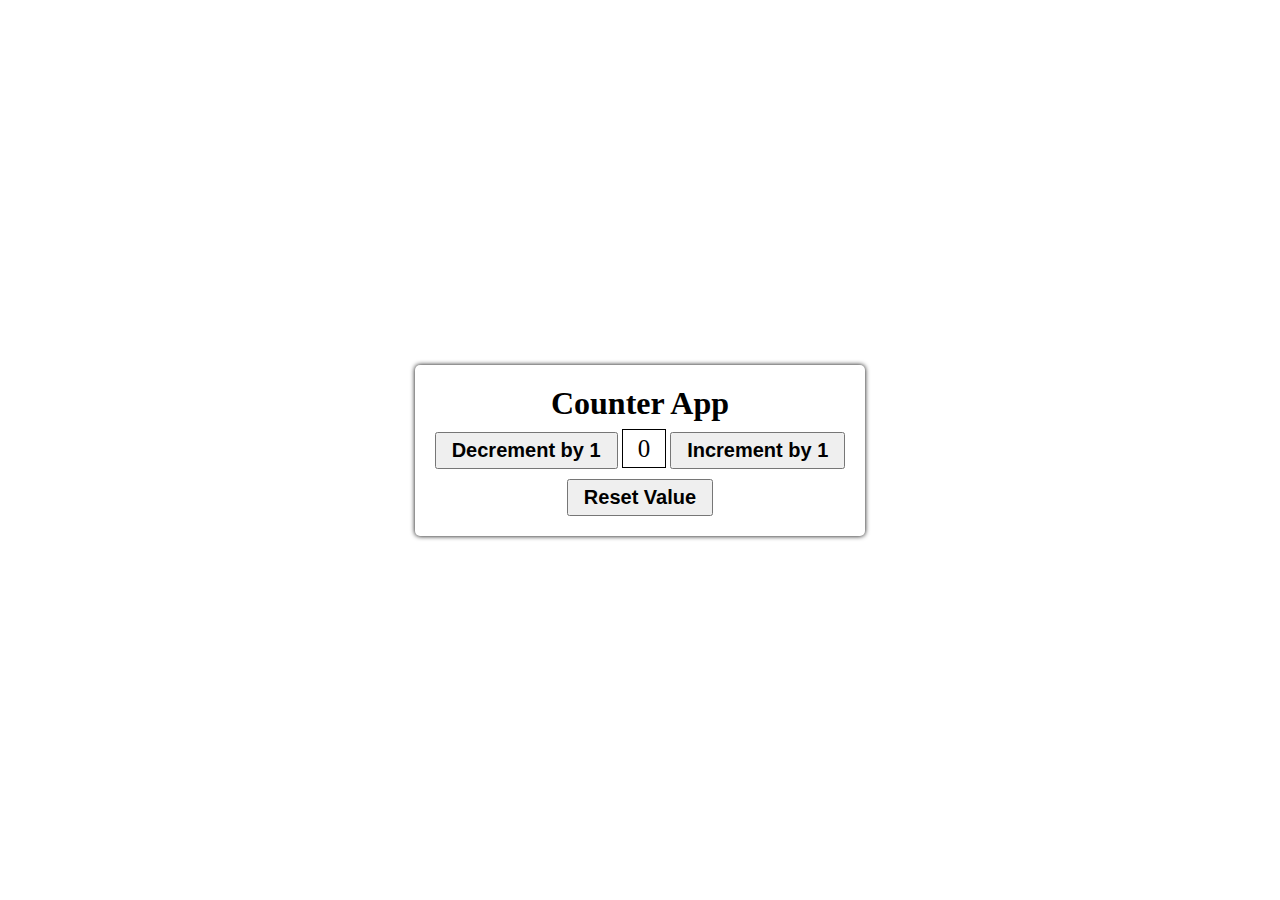
<file: Dom Assignment/counter app/index.html>
<!DOCTYPE html>
<html lang="en">
<head>
    <meta charset="UTF-8">
    <meta name="viewport" content="width=device-width, initial-scale=1.0">
    <title>Counter App</title>
    <link rel="stylesheet" href="./style.css">
</head>
<body>
    <div class="container">
        <h1>Counter App</h1>
        <div>
            <button id="decrement-btn">Decrement by 1</button>
            <span id="display-value">0</span>
            <button id="increment-btn">Increment by 1</button>
        </div>

        <!-- button to reset the value -->
        <button id="reset-btn">Reset Value</button>
    </div>
</body>
<!-- adding js file -->
<script src="./script.js"></script>
</html>
</file>
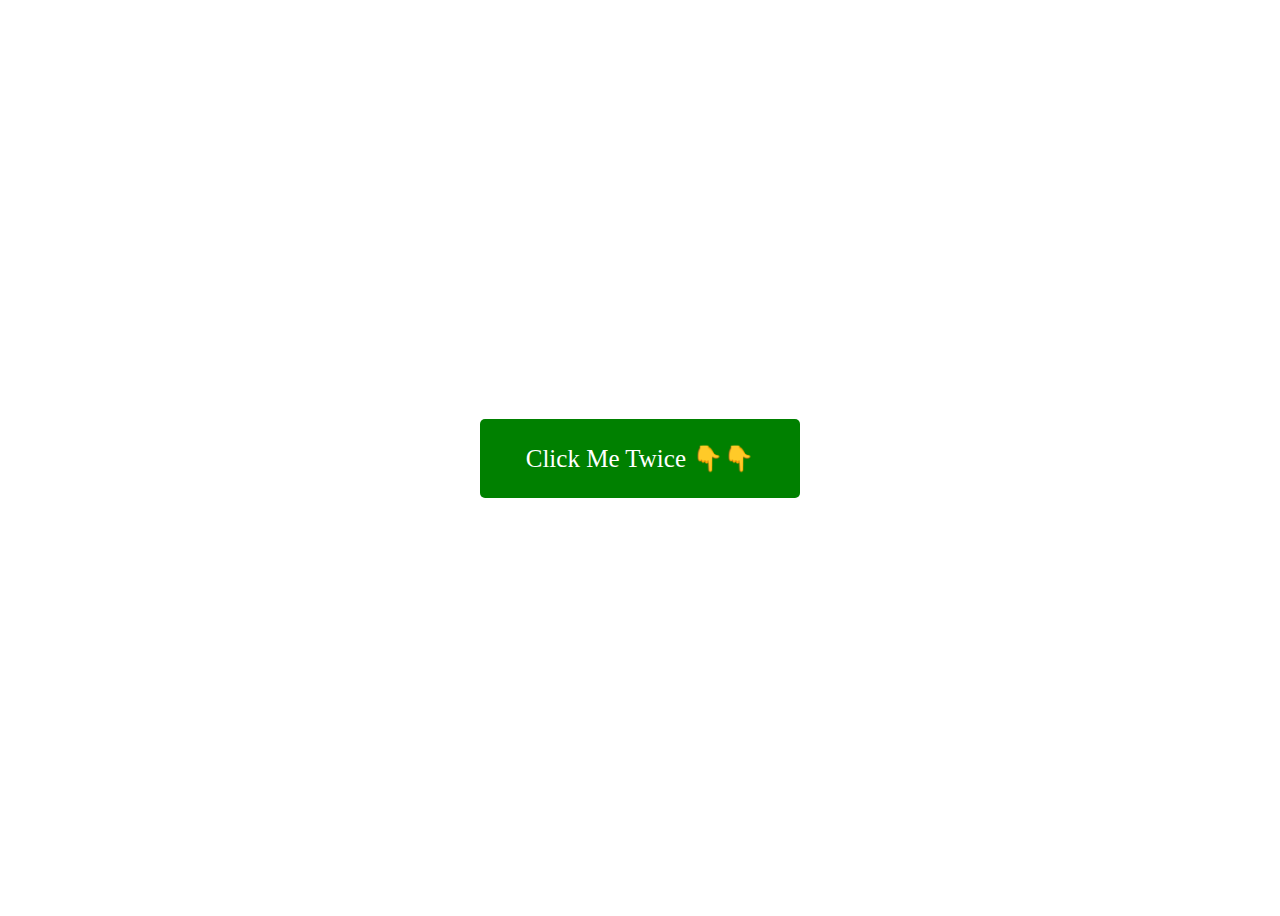
<file: Dom Assignment/Event listener project/DoubleClick/index.html>
<!DOCTYPE html>
<html lang="en">
<head>
    <meta charset="UTF-8">
    <meta name="viewport" content="width=device-width, initial-scale=1.0">
    <title>On Double click</title>
    <link rel="stylesheet" href="./style.css">
</head>
<body>
    <div id="box">
        <p class="clickMe">Click Me Twice 👇👇</p>
    </div>
</body>
<script src="./script.js"></script>
</html>
</file>
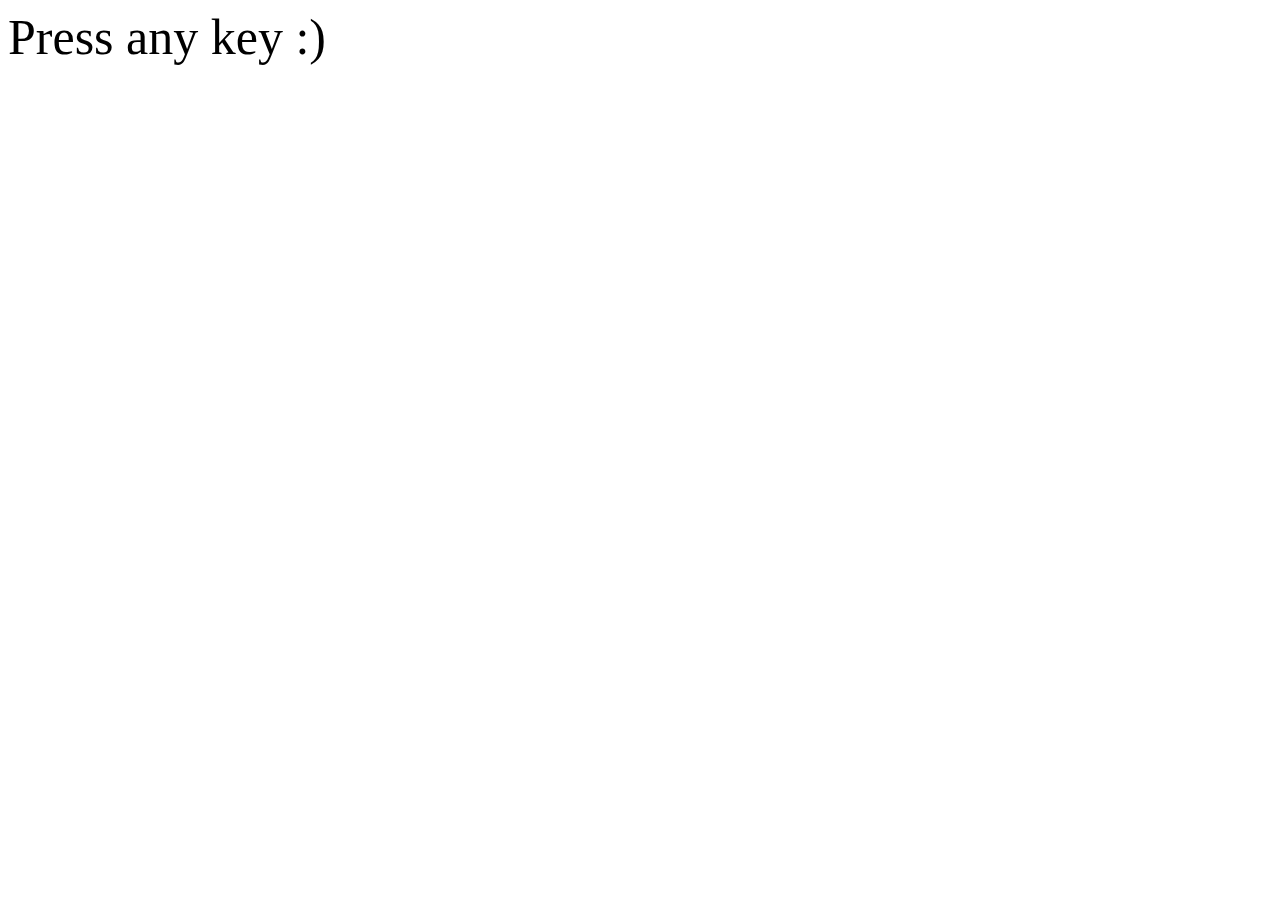
<file: Dom Assignment/Event listener project/keydown-keyup/index.html>
<!DOCTYPE html>
<html lang="en">
<head>
    <meta charset="UTF-8">
    <meta http-equiv="X-UA-Compatible" content="IE=edge">
    <meta name="viewport" content="width=device-width, initial-scale=1.0">
    <title>keyDown</title>
    <link rel="stylesheet" href="style.css">
</head>
<body>
    <div id="container">
        <div id="display">Press any key :)</div>
    </div>  
    <script src="script.js"></script>
</body>
</html>
</file>
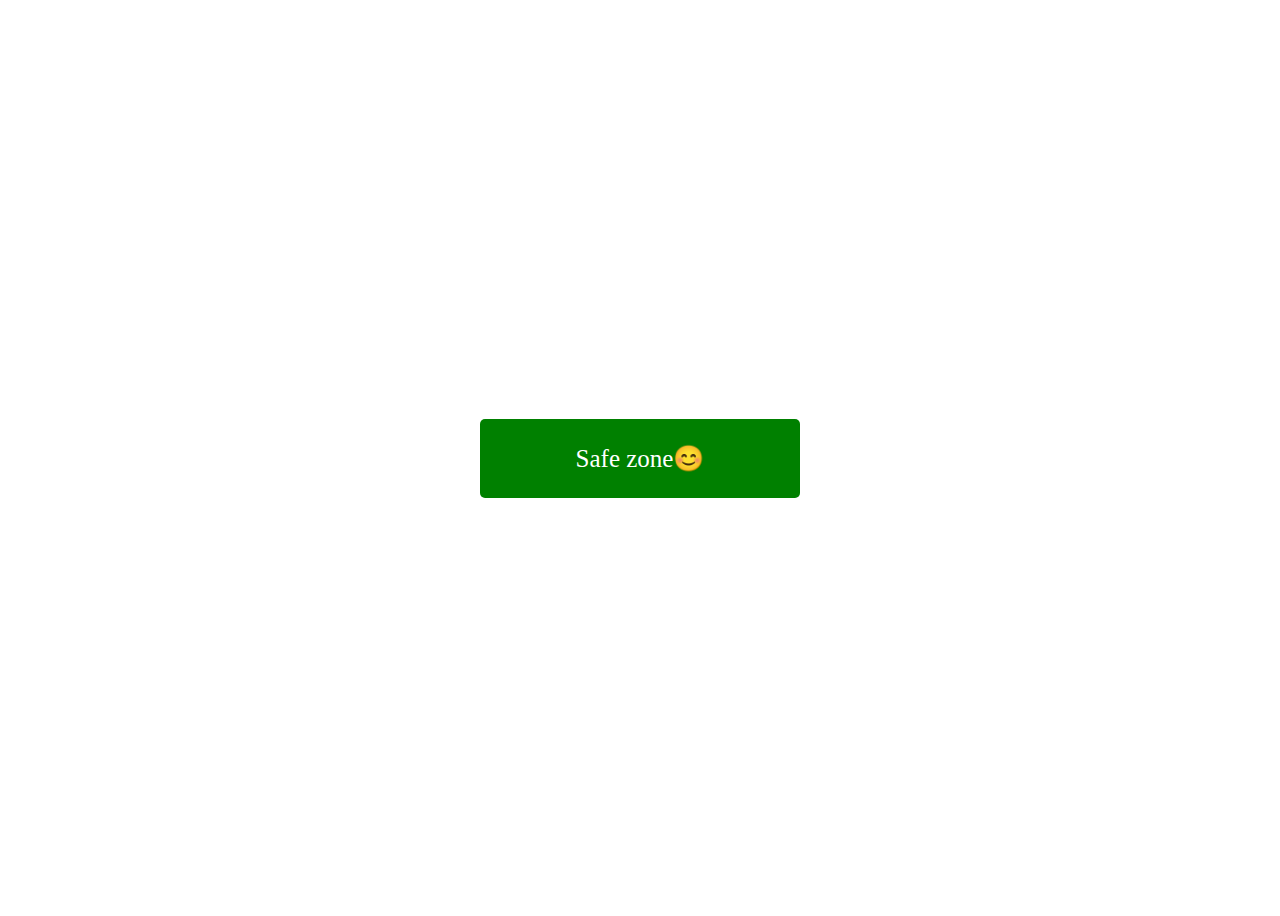
<file: Dom Assignment/Event listener project/mouse out/index.html>
<!DOCTYPE html>
<html lang="en">
<head>
    <meta charset="UTF-8">
    <meta name="viewport" content="width=device-width, initial-scale=1.0">
    <title>Mouse out event listener</title>
    <style>
        body{
            height: 100vh;
            display: flex;
            align-items: center;
            justify-content: center;
        }
        #box{
            width: 20rem;
            background-color: green;
            cursor: pointer;
            color: white;
            text-align: center;
            font-size: 25px;
            border-radius: 5px;
        }
    </style>
</head>
<body>
    <div id="box">
        <p class="clickme">Safe zone😊</p>
    </div>
</body>
<script>
    const boxElement = document.getElementById("box")

    boxElement.addEventListener("mouseout",function (){
        alert("you are in the safe zone 😊👍")
    })
</script>
</html>
</file>
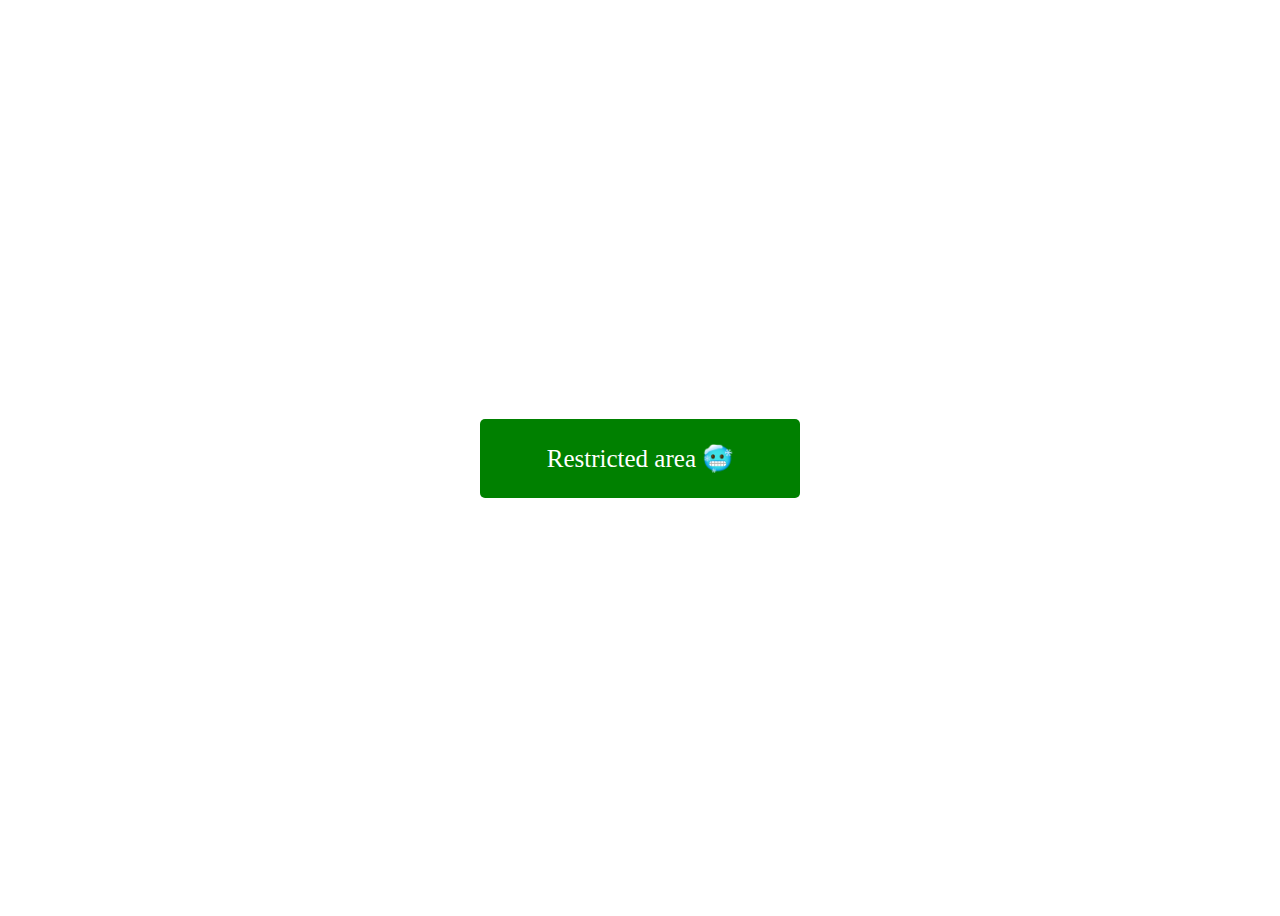
<file: Dom Assignment/Event listener project/MouseOver/index.html>
<!DOCTYPE html>
<html lang="en">
<head>
    <meta charset="UTF-8">
    <meta name="viewport" content="width=device-width, initial-scale=1.0">
    <title>Mouseover event listener</title>
    <link rel="stylesheet" href="./style.css">
</head>
<body>
    <div id="box">
        <p class="clickme">Restricted area 🥶</p>
    </div>
</body>
<script src="./script.js"></script>
</html>
</file>
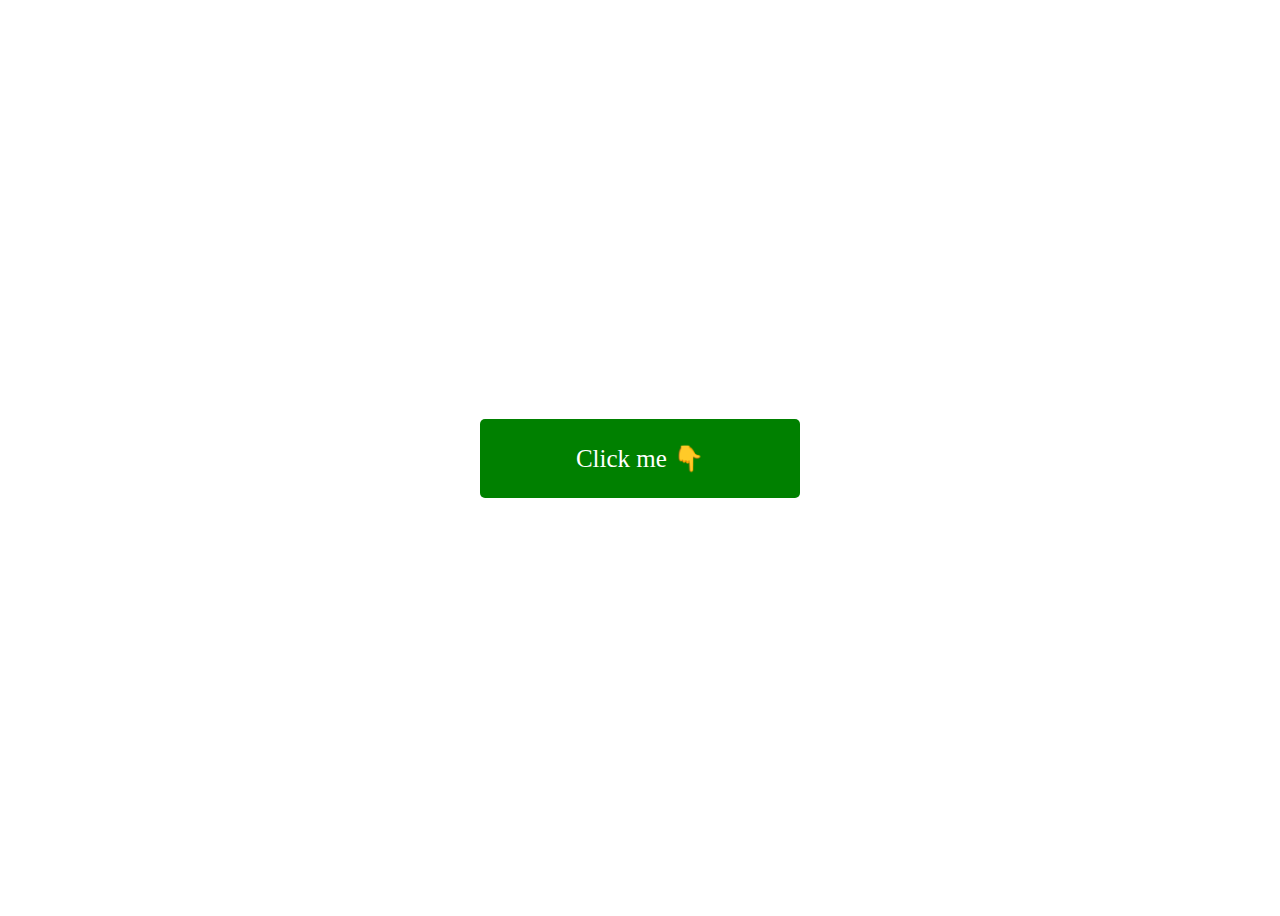
<file: Dom Assignment/Event listener project/onclick/index.html>
<!DOCTYPE html>
<html lang="en">
<head>
    <meta charset="UTF-8">
    <meta name="viewport" content="width=device-width, initial-scale=1.0">
    <title>onclick</title>
    <link rel="stylesheet" href="./style.css">
</head>
<body>
    <div id="box">
        <p class="clickMe">Click me 👇</p>
    </div>
</body>
<script src="./script.js"></script>
</html>
</file>
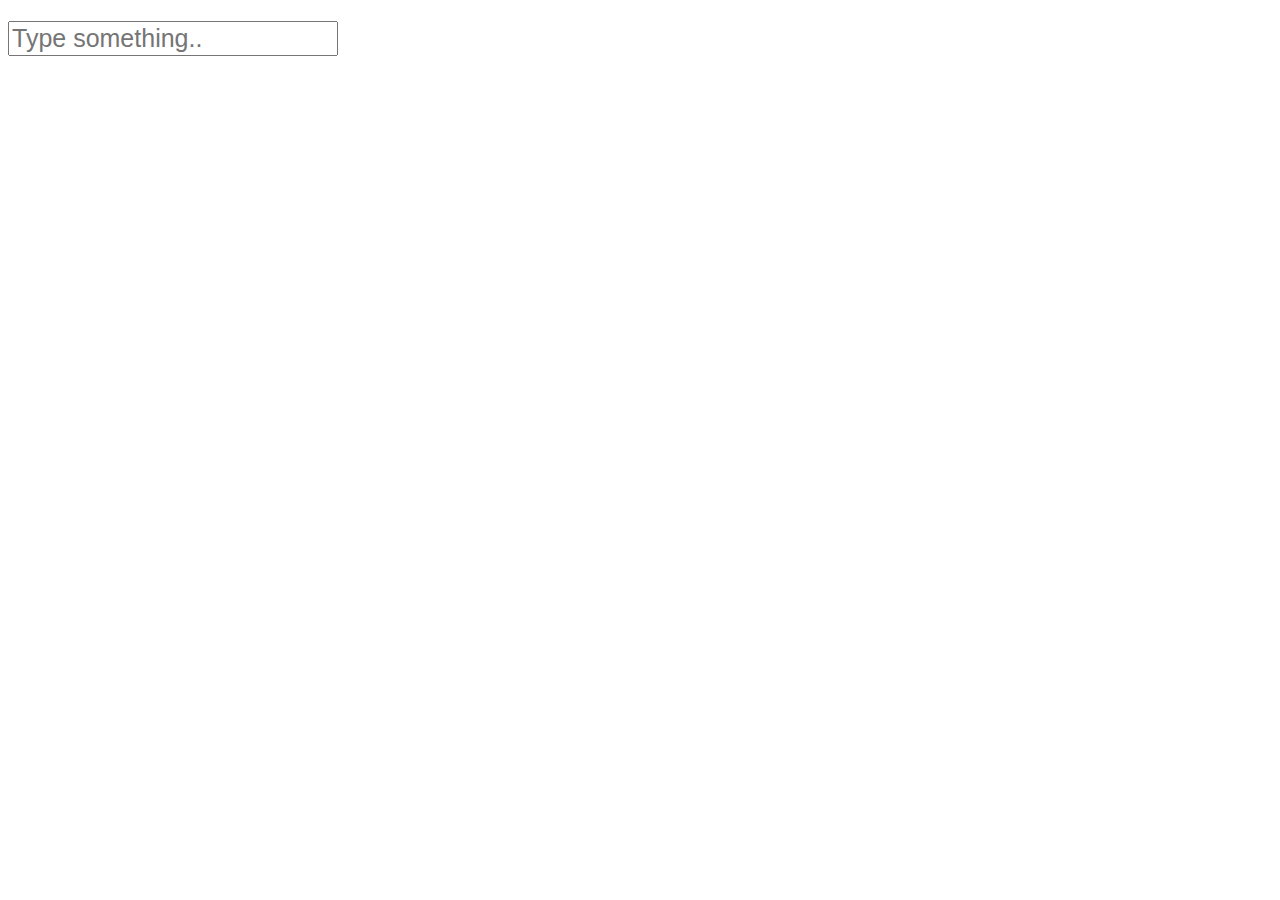
<file: Dom Assignment/Event listener project/onkeypress/index.html>
<!DOCTYPE html>
<html lang="en">
<head>
    <meta charset="UTF-8">
    <meta name="viewport" content="width=device-width, initial-scale=1.0">
    <title>on key press event listener</title>
    <style>
        #display{
            color: red;
        }
        #input-box{
            font-size: 25px;
        }
    </style>
</head>
<body>
    <div>
        <h1 id="display"></h1>
        <input type="text" id="input-box" placeholder="Type something..">
    </div>
</body>
<script>
    let inputBox = document.getElementById("input-box");
    let display= document.getElementById("display");
    inputBox.addEventListener("keypress",function(e){
        display.innerText="you have pressed "+ e.key;
    })
</script>
</html>
</file>
<file: Dom Assignment/counter app/style.css>
*{
    margin: 0;
    padding: 0;
    outline: 0;
    box-sizing: border-box;
}
body{
    height: 100vh;
    display: flex;
    justify-content: center;
    align-items: center;
}
.container{
    display: flex;
    justify-content: center;
    align-items: center;
    flex-direction: column;
    gap: 10px;
    box-shadow: 0 0 5px black;
    padding: 20px;
    border-radius: 5px;
}
button{
    padding: 5px 15px;
    font-size: 20px;
    font-weight: bold;
}
#display-value{
    font-size: 25px;
    padding: 5px 15px;
    border: 1px solid black;
}
</file>
<file: Dom Assignment/Event listener project/DoubleClick/style.css>
body{
    height: 100vh;
    display: flex;
    align-items: center;
    justify-content: center;
}
#box{
    width: 20rem;
    background-color: green;
    cursor: pointer;
    color: white;
    text-align: center;
    border-radius: 5px;
    font-size: 25px;
}
</file>
<file: Dom Assignment/Event listener project/keydown-keyup/style.css>
#container {
    height: 100vh;
  }
  
  #display {
    font-size: 50px;
  }
</file>
<file: Dom Assignment/Event listener project/MouseOver/style.css>
body {
  height: 100vh;
  display: flex;
  justify-content: center;
  align-items: center;
}

#box {
  width: 20rem;
  background-color: green;
  cursor: pointer;
  color: white;
  text-align: center;
  border-radius: 5px;
  font-size: 25px;
}
</file>
<file: Dom Assignment/Event listener project/onclick/style.css>
body{
    height: 100vh;
    display: flex;
    align-items: center;
    justify-content: center;
}
#box{
    width: 20rem;
    background-color: green;
    cursor: pointer;
    color: white;
    text-align: center;
    border-radius: 5px;
    font-size: 25px;
}
</file>
